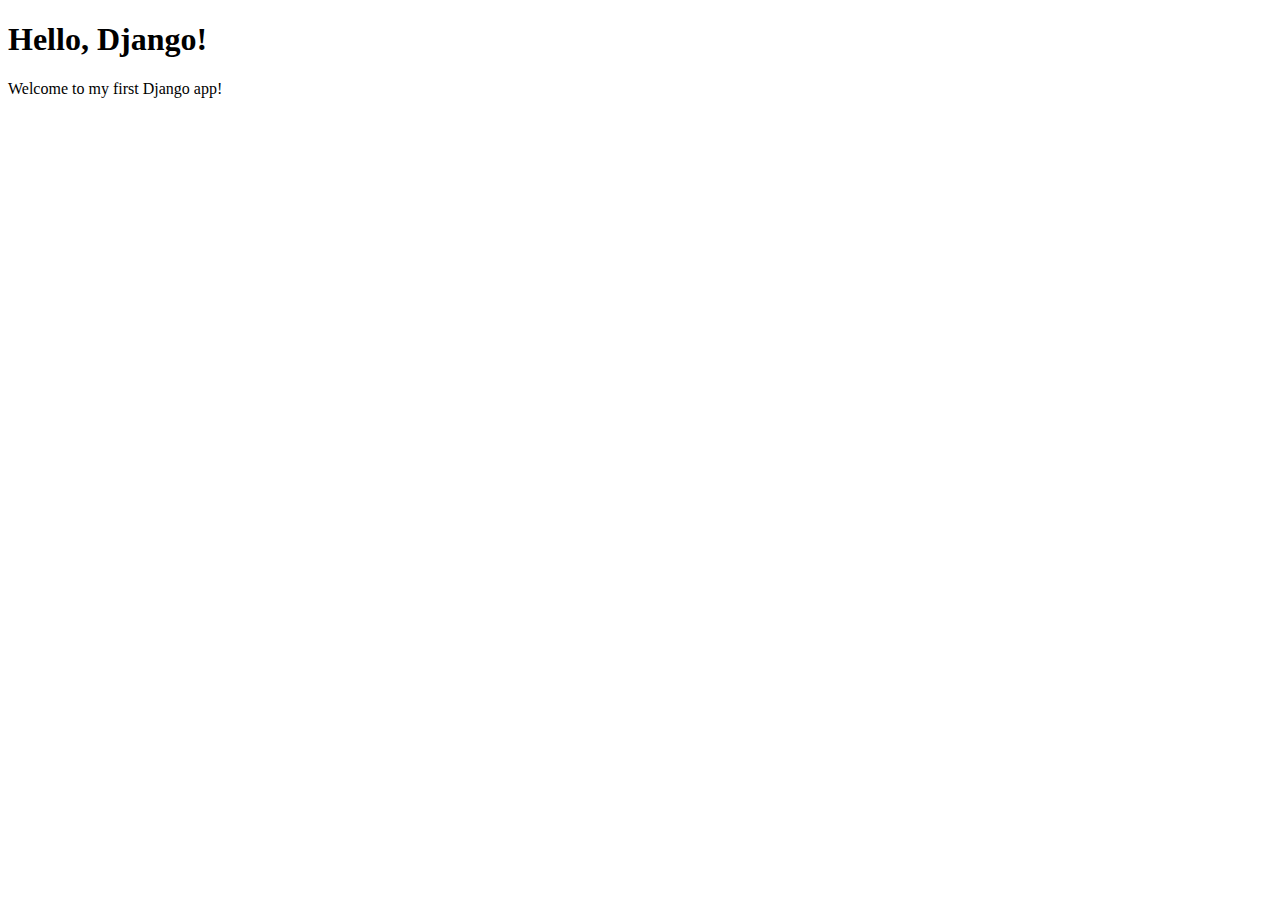
<file: product/product/templates/index.html>
<!DOCTYPE html>
<html lang="en">
<head>
    <meta charset="UTF-8">
    <meta name="viewport" content="width=device-width, initial-scale=1.0">
    <title>Home</title>
</head>
<body>
    <h1>Hello, Django!</h1>
    <p>Welcome to my first Django app!</p>
</body>
</html>
</file>
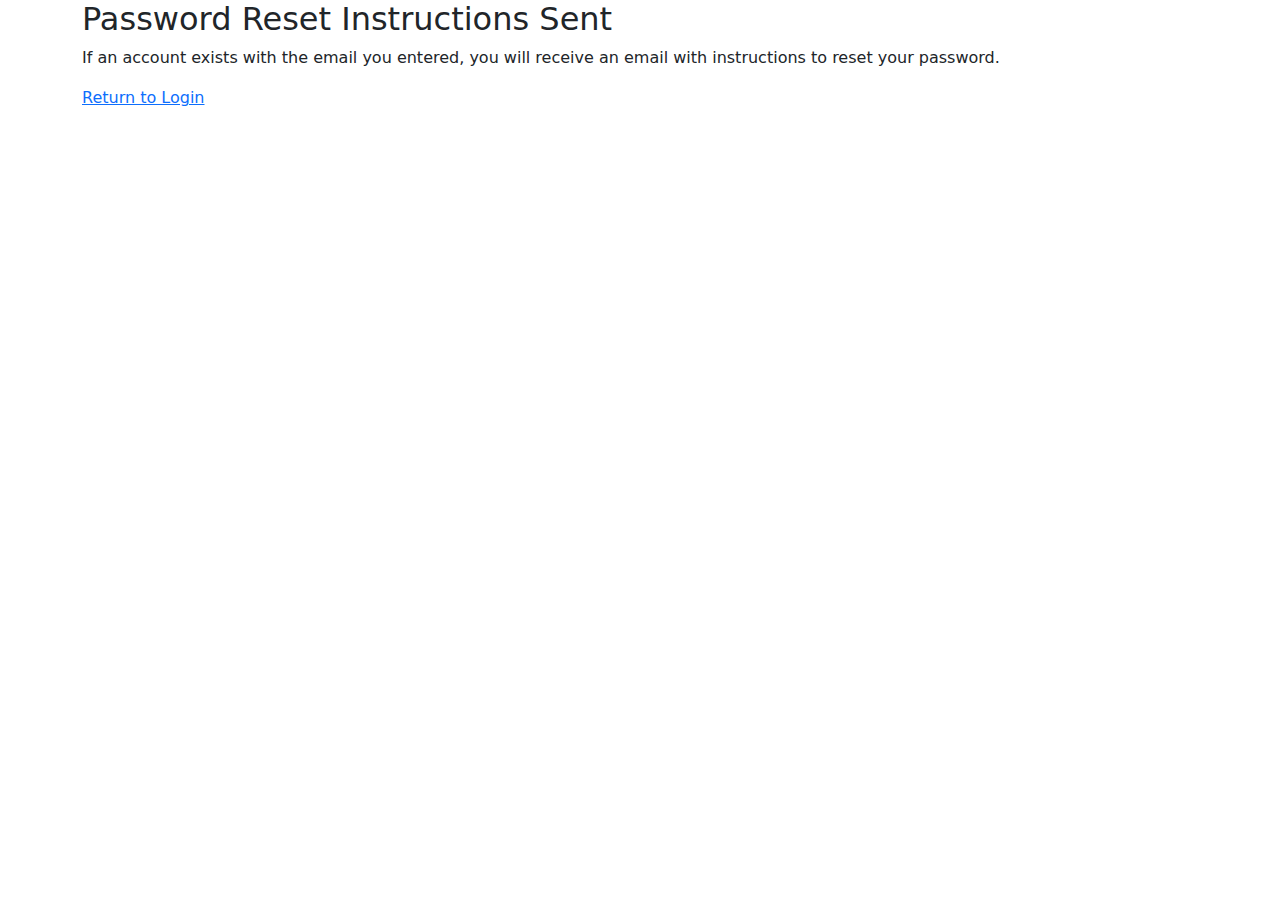
<file: product/templates/pass_reset.html>
<!-- templates/password_reset_done.html -->
<!DOCTYPE html>
<html lang="en">
<head>
    <meta charset="UTF-8">
    <meta name="viewport" content="width=device-width, initial-scale=1.0">
    <title>Password Reset Sent</title>
    <link href="https://cdn.jsdelivr.net/npm/bootstrap@5.3.0-alpha1/dist/css/bootstrap.min.css" rel="stylesheet">
</head>
<body>
    <div class="container">
        <h2>Password Reset Instructions Sent</h2>
        <p>If an account exists with the email you entered, you will receive an email with instructions to reset your password.</p>
        <p><a href="{% url 'login' %}">Return to Login</a></p>
    </div>
</body>
</html>
</file>
